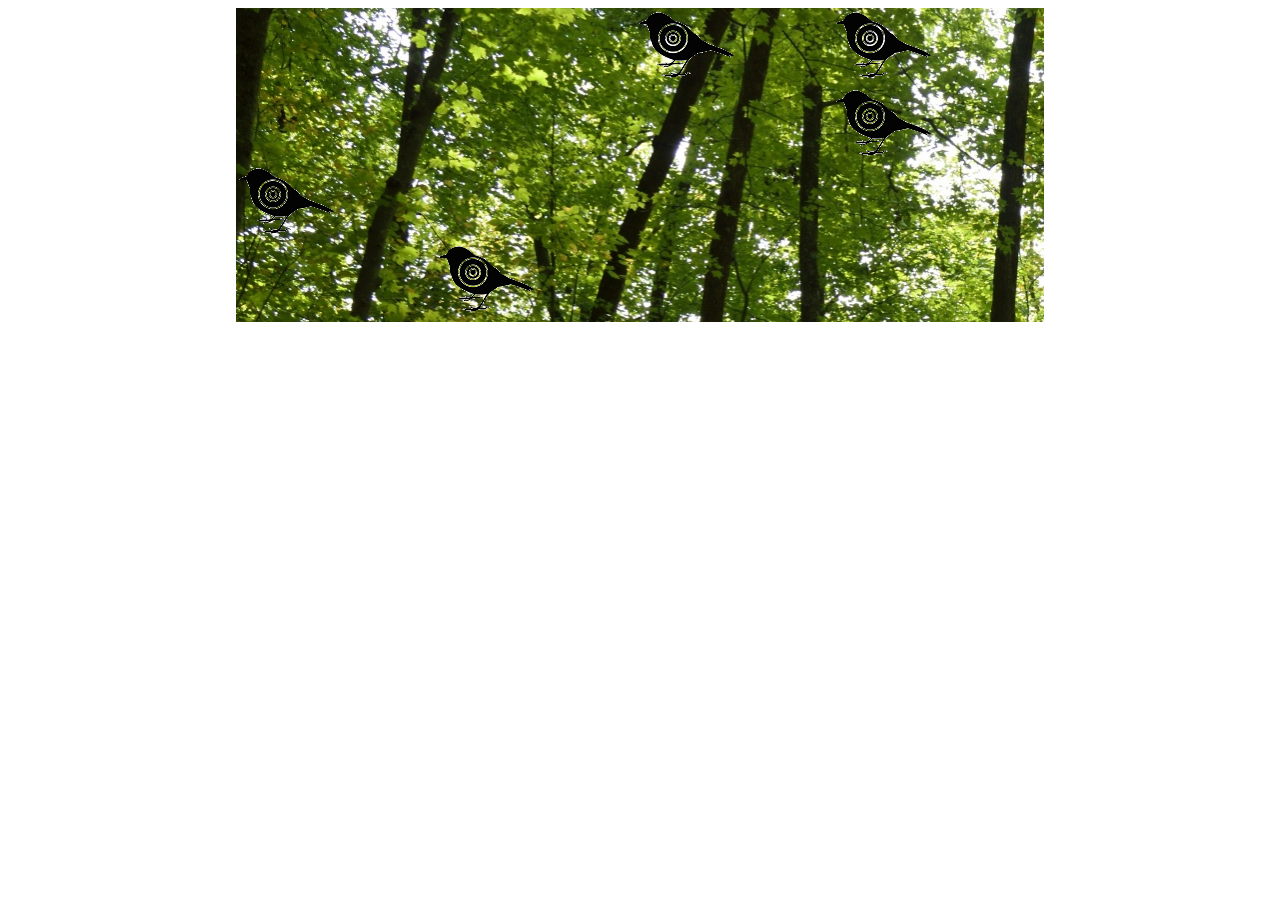
<file: javascript-showhidegame-starter-Dekevion/showhide.html>
<!DOCTYPE html>
<html lang="en">
<head>
    <meta charset="UTF-8">
    <title>ShowHide</title>
    <link rel="stylesheet" href="index.css">
    <script src="https://code.jquery.com/jquery-3.4.1.min.js"></script>
</head>
<body>
<div id="container">
    <table id="table" >
        <tr>
            <td id="td1"></td>
            <td id="td2"></td>
            <td id="td3"></td>
            <td id="td4"></td>
            <td id="td5"></td>
            <td id="td6"></td>
            <td id="td7"></td>
            <td id="td8"></td>
            <td id="td9"></td>
            <td id="td10"></td>
        </tr>
        <tr>
            <td id="td11"></td>
            <td id="td12"></td>
            <td id="td13"></td>
            <td id="td14"></td>
            <td id="td15"></td>
            <td id="td16"></td>
            <td id="td17"></td>
            <td id="td18"></td>
            <td id="td19"></td>
            <td id="td20"></td>
        </tr>
        <tr>
            <td id="td21"></td>
            <td id="td22"></td>
            <td id="td23"></td>
            <td id="td24"></td>
            <td id="td25"></td>
            <td id="td26"></td>
            <td id="td27"></td>
            <td id="td28"></td>
            <td id="td29"></td>
            <td id="td30"></td>
        </tr>
        <tr>
            <td id="td31"></td>
            <td id="td32"></td>
            <td id="td33"></td>
            <td id="td34"></td>
            <td id="td35"></td>
            <td id="td36"></td>
            <td id="td37"></td>
            <td id="td38"></td>
            <td id="td39"></td>
            <td id="td40"></td>
        </tr>
        <tr>
            <td id="td41"></td>
            <td id="td42"></td>
            <td id="td43"></td>
            <td id="td44"></td>
            <td id="td45"></td>
            <td id="td46"></td>
            <td id="td47"></td>
            <td id="td48"></td>
            <td id="td49"></td>
            <td id="td50"></td>
        </tr>
    </table>


</div>
<script src="index.js"></script>
</body>
</html>
</file>
<file: javascript-showhidegame-starter-Dekevion/index.css>
#container{
    width: 80%;
    margin: auto;
}

#table{
    width: 80%;
    height: 250px;
    border-collapse: collapse;
    margin: auto;
    background: url("forest-background.jpg");
}
</file>
